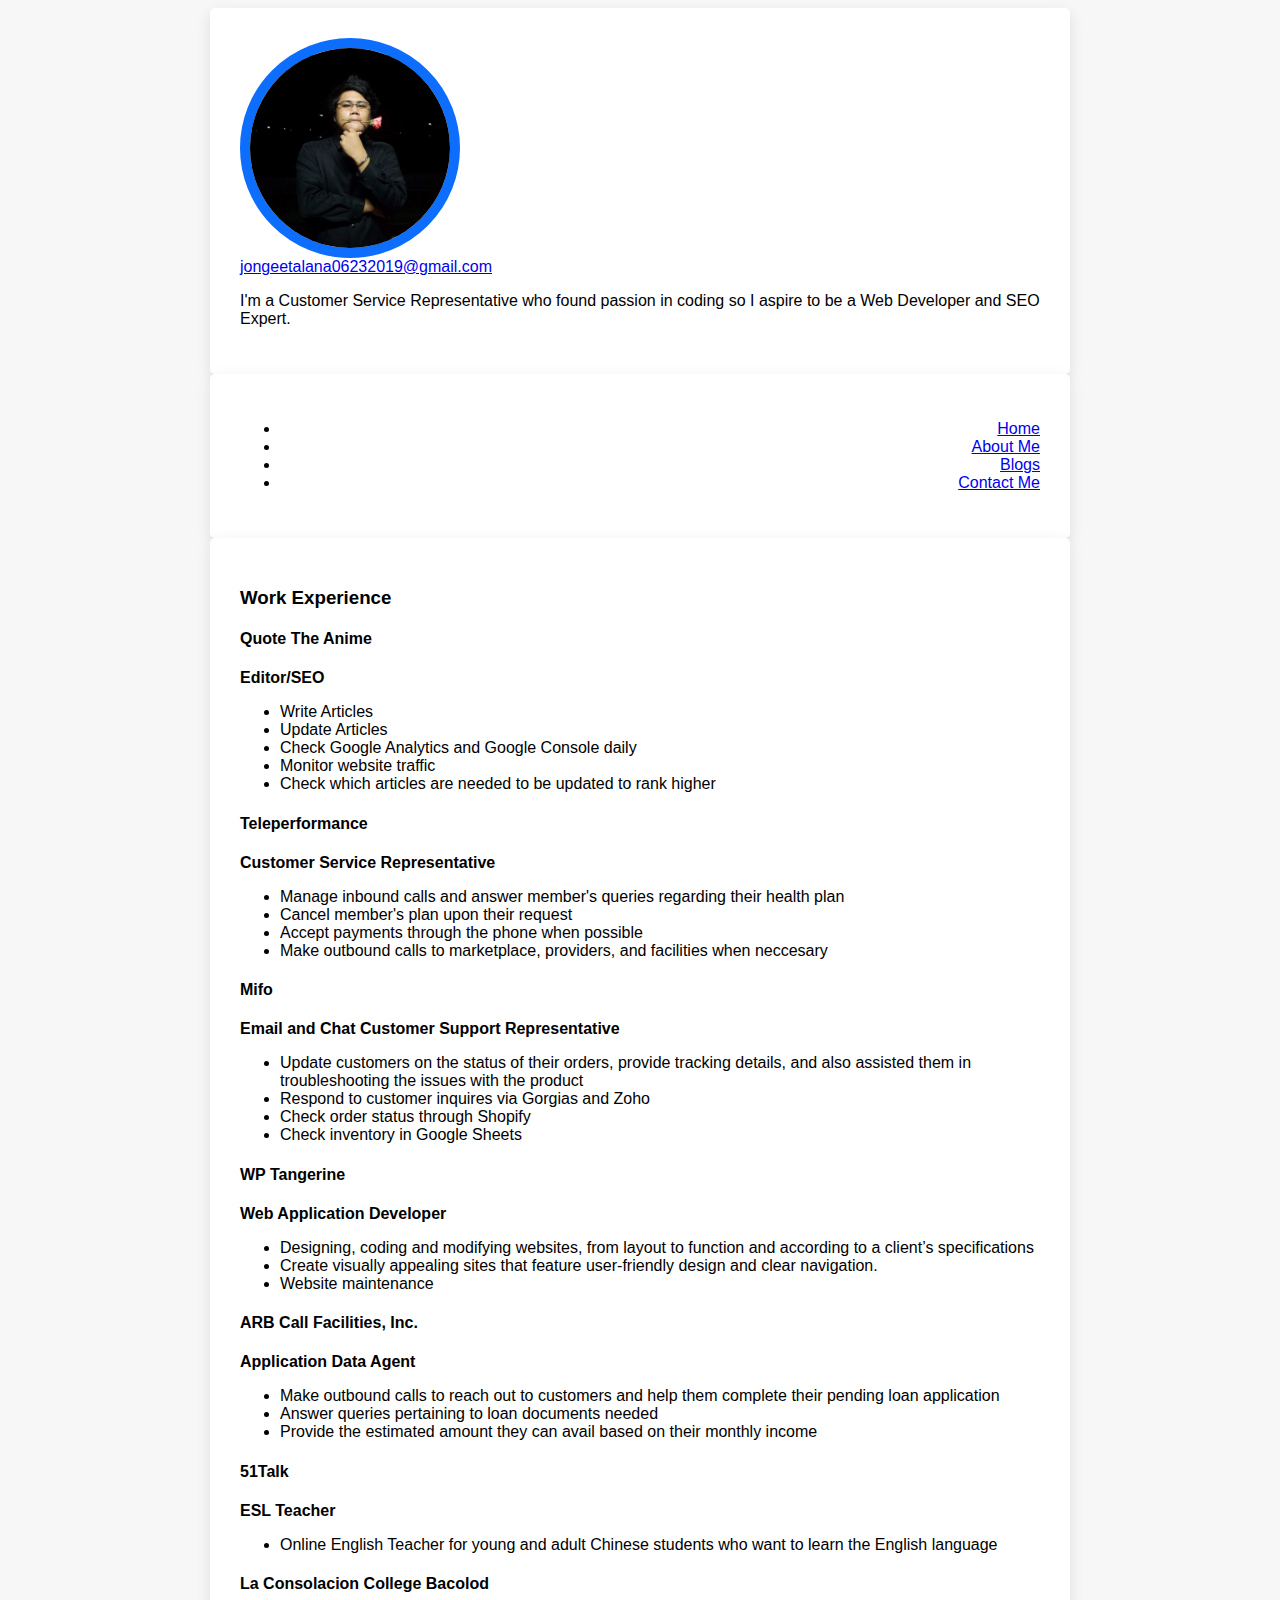
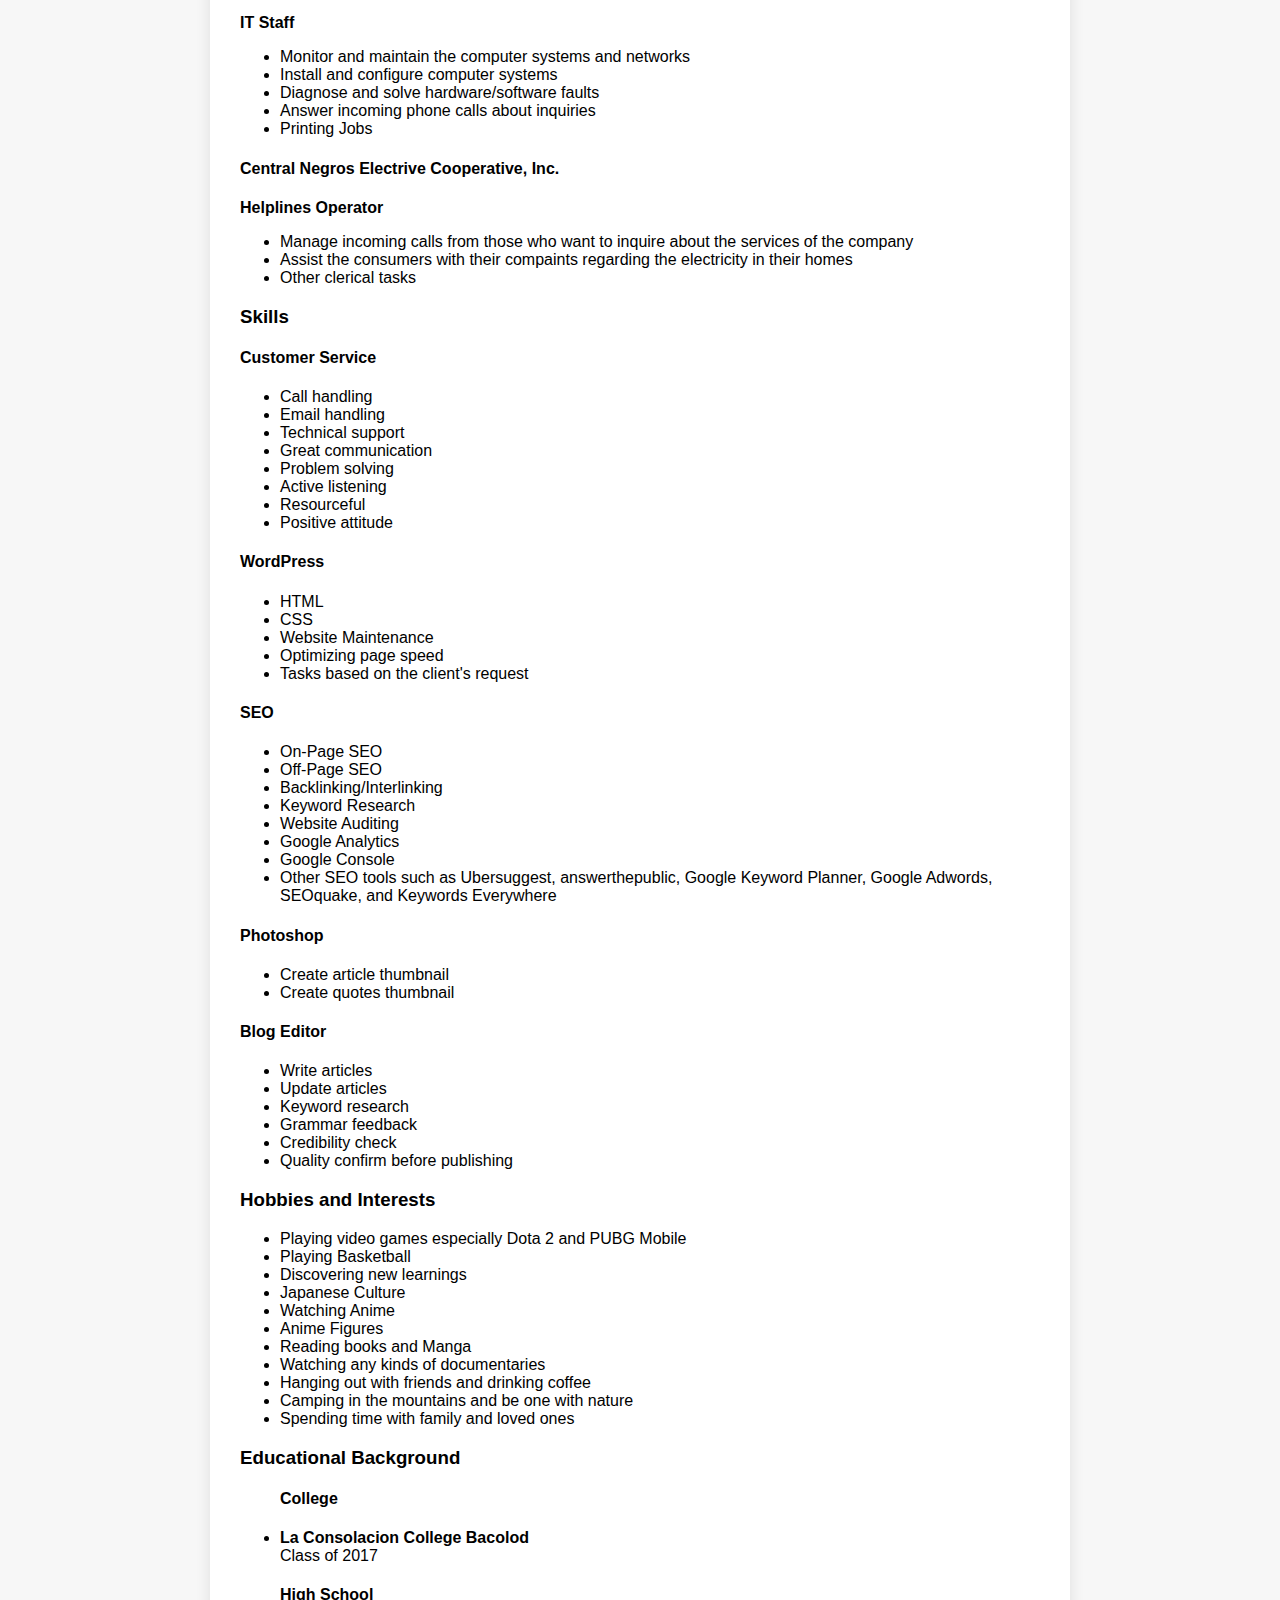
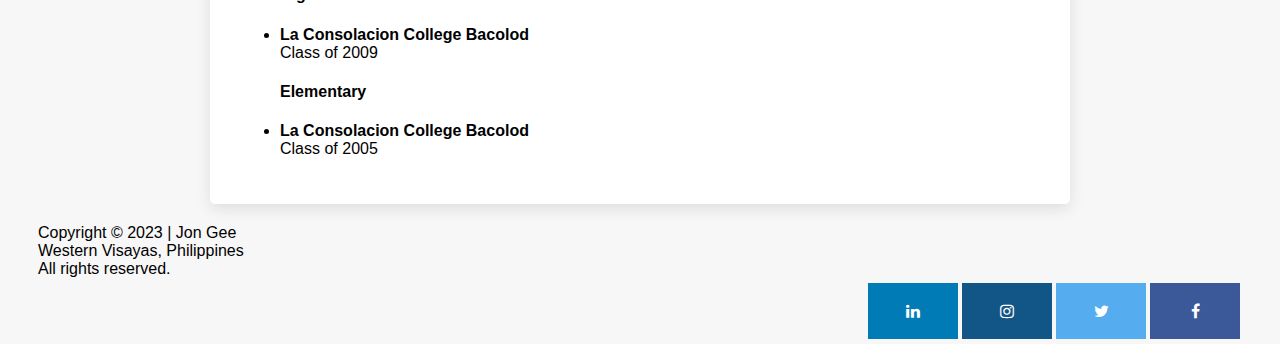
<file: index.html>
<!DOCTYPE html>
<html lang="en">
  <head>
    <!-- Required meta tags -->
    <meta charset="utf-8">
    <meta name="viewport" content="width=device-width, initial-scale=1">

    <!-- Custom CSS -->
    <link rel="stylesheet" href="style.css">

    <!-- Add icon library -->
    <link rel="stylesheet" href="https://cdnjs.cloudflare.com/ajax/libs/font-awesome/4.7.0/css/font-awesome.min.css">

    <!-- Bootstrap CSS -->
    <link href="https://cdn.jsdelivr.net/npm/bootstrap@5.0.2/dist/css/bootstrap.min.css" rel="stylesheet" 
    integrity="sha384-EVSTQN3/azprG1Anm3QDgpJLIm9Nao0Yz1ztcQTwFspd3yD65VohhpuuCOmLASjC" crossorigin="anonymous">

    <title>Home</title>
    <link rel="icon" type="image/x-icon" href="img/logo.png">
  </head>
  <body>
    <div class="container my-5  d-flex flex-column align-items-center position-relative overflow-hidden">
        <div class="position-absolute gif-container"></div>
        <div class="row-brand mx-3 my-3 z-idx-10">
            <div class="position-relative pp-container d-flex my-3">
                <img class="position-absolute" src="img/pp.jpg" alt="me" class="image">
            </div>
            <!-- <img src="img/logo.png" alt="logo"> -->
        </div>
       <a  href="mailto:jongeetalana06232019@gmail.com" type="button" class="btn btn-outline-primary mb-2 z-idx-10">
            jongeetalana06232019@gmail.com
          </button></a>
        <p class="lead txt-shadow z-idx-10">
            I'm a Customer Service Representative who found passion in coding so I aspire to be a Web Developer and SEO Expert.
        </p>
    </div>
    <div class="container">
        <nav>
            <ul class="nav nav-pills">
              <li class="nav-item">
                 <a href="index.html" class="nav-link active">Home</a>
             </li>
             <li class="nav-item">
                 <a href="about.html" class="nav-link">About Me</a>
             </li>
             <li class="nav-item">
                <a href="blog.html" class="nav-link">Blogs</a>
            </li>
             <li class="nav-item">
                    <a href="contact.html" class="nav-link">Contact Me</a>
                </li>
            </ul>
        </nav>
    </div>
    <div class="container mt-5 mb-5">
        <div class="row">
            <div class="col">
                <h3 class="mb-3">Work Experience</h3>
                <div class="card mb-3">
                    <div class="card-body">
                        <div class="mx-3"></div>
                     <h4>Quote The Anime</h4>
                     <div><strong>Editor/SEO</strong></div>
                        <ul class="list-group list-group-flush mt-2">
                        <li class="list-group-item">Write Articles</li>
                        <li class="list-group-item">Update Articles</li>
                        <li class="list-group-item">Check Google Analytics and Google Console daily</li>
                        <li class="list-group-item">Monitor website traffic</li>
                        <li class="list-group-item">Check which articles are needed to be updated to rank higher</li>
                     </ul>
                </div>
            </div>
                <div class="card mb-3">
                    <div class="card-body">
                        <div class="mx-3"></div>
                     <h4>Teleperformance</h4>
                     <div><strong>Customer Service Representative</strong></div>
                        <ul class="list-group list-group-flush mt-2">
                        <li class="list-group-item">Manage inbound calls and answer member's queries regarding their health plan</li>
                        <li class="list-group-item">Cancel member's plan upon their request</li>
                        <li class="list-group-item">Accept payments through the phone when possible</li>
                        <li class="list-group-item">Make outbound calls to marketplace, providers, and facilities when neccesary</li>
                     </ul>
                </div>
            </div>
                <div class="card mb-3">
                    <div class="card-body">
                        <div class="mx-3"></div>
                     <h4>Mifo</h4>
                     <div><strong>Email and Chat Customer Support Representative</strong></div>
                        <ul class="list-group list-group-flush mt-2">
                        <li class="list-group-item">Update customers on the status of their orders, provide tracking details, and also assisted them in troubleshooting the issues with the product</li>
                        <li class="list-group-item">Respond to customer inquires via Gorgias and Zoho</li>
                        <li class="list-group-item">Check order status through Shopify</li>
                        <li class="list-group-item">Check inventory in Google Sheets</li>
                     </ul>
                </div>
            </div>
            <div class="card mb-3">
                <div class="card-body">
                    <div class="mx-3"></div>
                 <h4>WP Tangerine</h4>
                 <div><strong>Web Application Developer</strong></div>
                    <ul class="list-group list-group-flush mt-2">
                    <li class="list-group-item">Designing, coding and modifying websites, from layout to function and according to a client’s specifications</li>
                    <li class="list-group-item">Create visually appealing sites that feature user-friendly design and clear navigation.</li>
                    <li class="list-group-item">Website maintenance</li>
                 </ul>
            </div>
        </div>
        <div class="card mb-3">
            <div class="card-body">
                <div class="mx-3"></div>
             <h4>ARB Call Facilities, Inc.</h4>
             <div><strong>Application Data Agent</strong></div>
                <ul class="list-group list-group-flush mt-2">
                <li class="list-group-item">Make outbound calls to reach out to customers and help them complete their pending loan application</li>
                <li class="list-group-item">Answer queries pertaining to loan documents needed</li>
                <li class="list-group-item">Provide the estimated amount they can avail based on their monthly income</li>
             </ul>
        </div>
    </div>
    <div class="card mb-3">
        <div class="card-body">
            <div class="mx-3"></div>
         <h4>51Talk</h4>
         <div><strong>ESL Teacher</strong></div>     
        <ul class="list-group list-group-flush mt-2">
        <li class="list-group-item">Online English Teacher for young and adult Chinese students who want to learn the English language</li>
     </ul>
    </div>
</div>
<div class="card mb-3">
    <div class="card-body">
        <div class="mx-3"></div>
     <h4>La Consolacion College Bacolod</h4>
     <div><strong>IT Staff</strong></div>
            <ul class="list-group list-group-flush mt-2">
            <li class="list-group-item">Monitor and maintain the computer systems and networks</li>
            <li class="list-group-item">Install and configure computer systems</li>
            <li class="list-group-item">Diagnose and solve hardware/software faults</li>
            <li class="list-group-item">Answer incoming phone calls about inquiries</li>
            <li class="list-group-item">Printing Jobs</li>
         </ul>
</div>
</div>
<div class="card mb-3">
    <div class="card-body">
        <div class="mx-3"></div>
     <h4>Central Negros Electrive Cooperative, Inc.</h4>
     <div><strong>Helplines Operator</strong></div>    
        <ul class="list-group list-group-flush mt-2">
        <li class="list-group-item">Manage incoming calls from those who want to inquire about the services of the company</li>
        <li class="list-group-item">Assist the consumers with their compaints regarding the electricity in their homes</li>
        <li class="list-group-item">Other clerical tasks</li>
</div>
</div>
            </div>
            <div class="col">
                <h3 class="mb-3">Skills</h3>
                <div class="card mb-3">
                    <div class="card-body">
                        <div class="mx-3"></div>
                     <h4>Customer Service</h4>
                     <ul>
                        <li>Call handling</li>
                        <li>Email handling</li>
                        <li>Technical support</li>
                        <li>Great communication</li>
                        <li>Problem solving</li>
                        <li>Active listening</li>
                        <li>Resourceful</li>
                        <li>Positive attitude</li>
                     </ul>
                     </div>
                </div>
                <div class="card mb-3">
                    <div class="card-body">
                        <div class="mx-3"></div>
                     <h4>WordPress</h4>
                     <ul>
                        <li>HTML</li>
                        <li>CSS</li>
                        <li>Website Maintenance</li>
                        <li>Optimizing page speed</li>
                        <li>Tasks based on the client's request</li>
                     </ul>
                     </div>
                </div>
                <div class="card mb-3">
                    <div class="card-body">
                        <div class="mx-3"></div>
                     <h4>SEO</h4>
                     <ul>
                        <li>On-Page SEO</li>
                        <li>Off-Page SEO</li>
                        <li>Backlinking/Interlinking</li>
                        <li>Keyword Research</li>
                        <li>Website Auditing</li>
                        <li>Google Analytics</li>
                        <li>Google Console</li>
                        <li>Other SEO tools such as Ubersuggest, answerthepublic, Google Keyword Planner, Google Adwords, SEOquake, and Keywords Everywhere</li>
                     </ul>
                     </div>
                </div>
                <div class="card mb-3">
                    <div class="card-body">
                        <div class="mx-3"></div>
                     <h4>Photoshop</h4>
                     <ul>
                        <li>Create article thumbnail</li>
                        <li>Create quotes thumbnail</li>
                     </ul>
                     </div>
                </div>
                <div class="card mb-3">
                    <div class="card-body">
                        <div class="mx-3"></div>
                     <h4>Blog Editor</h4>
                     <ul>
                        <li>Write articles</li>
                        <li>Update articles</li>
                        <li>Keyword research</li>
                        <li>Grammar feedback</li>
                        <li>Credibility check</li>
                        <li>Quality confirm before publishing</li>
                     </ul>
                     </div>
                </div>
                <div class="col">
                    <h3 class="mb-3">Hobbies and Interests</h3>
                    <div class="card mb-3">
                        <div class="card-body">
                            <ul class="list-group list-group-flush mt-2">
                                <li class="list-group-item">Playing video games especially Dota 2 and PUBG Mobile</li>
                                <li class="list-group-item">Playing Basketball</li>
                                <li class="list-group-item">Discovering new learnings</li>
                                <li class="list-group-item">Japanese Culture</li>
                                <li class="list-group-item">Watching Anime</li>
                                <li class="list-group-item">Anime Figures</li>
                                <li class="list-group-item">Reading books and Manga</li>
                                <li class="list-group-item">Watching any kinds of documentaries</li>
                                <li class="list-group-item">Hanging out with friends and drinking coffee</li>
                                <li class="list-group-item">Camping in the mountains and be one with nature</li>
                                <li class="list-group-item">Spending time with family and loved ones</li>
            </div>
        </div>
     </div>
     <div class="col">
        <h3 class="mb-3">Educational Background</h3>
        <div class="card mb-3">
            <div class="card-body">
                <ul class="list-group list-group-flush">
                    <h4>College</h4>
                    <li class="list-group-item"><strong>La Consolacion College Bacolod</strong><br>Class of 2017</br></li>
                    <!--<li class="list-group-item"><strong>University of St. La Salle Bacolod</strong><br>2009 to 2011</br></li>-->
                    <h4 class="mt-3">High School</h4>
                    <li class="list-group-item"><strong>La Consolacion College Bacolod</strong><br>Class of 2009</br></li>
                    <!--<li class="list-group-item"><strong>St. Joseph School - La Salle</strong><br>2005 to 2008</br></li>-->
                    <h4 class="mt-3">Elementary</h4>
                    <li class="list-group-item"><strong>La Consolacion College Bacolod</strong><br>Class of 2005</br></li>
            </div>
        </div>
    </div>
</div>
</div>
</div>
 <!--   <footer class="bg-dark text-light py-3">
    <div>
        <p class="mx-5">&copy; 2023 My Portfolio
            <a href="#" class="fa fa-facebook mx-3"></a>
            <a href="#" class="fa fa-twitter mx-3"></a>
            <a href="#" class="fa fa-instagram mx-3"></a>
            <a href="#" class="fa fa-linkedin mx-3"></a>
        </p>
    </div>
-->
<footer>
    <div class="row bg-dark text-light footer-container">
        <div class="col-6 align-self-center">
            <div class="row">Copyright &copy; 2023 | Jon Gee</div>
            <div class="row">Western Visayas, Philippines</div>
            <div class="row">All rights reserved.</div>
        </div>
        <div class="col-6">
            <div class="row footer-right-column mt-2">
                <a href="https://www.facebook.com/godliketopzex" class="fa fa-facebook footer-icon"></a>
                <a href="https://twitter.com/godliketopzex" class="fa fa-twitter footer-icon"></a>
                <a href="https://www.instagram.com/godliketopzex/" class="fa fa-instagram footer-icon"></a>
                <a href="https://www.linkedin.com/in/jon-gee-talana-19aa831b1/" class="fa fa-linkedin footer-icon"></a>                                             
            </div>
        </div>
    </div>
</footer>
    <!-- Optional JavaScript; choose one of the two! -->
    <!-- test -->
    <!-- Option 1: Bootstrap Bundle with Popper -->
    <script src="https://cdn.jsdelivr.net/npm/bootstrap@5.0.2/dist/js/bootstrap.bundle.min.js" integrity="sha384-MrcW6ZMFYlzcLA8Nl+NtUVF0sA7MsXsP1UyJoMp4YLEuNSfAP+JcXn/tWtIaxVXM" crossorigin="anonymous"></script>

    <!-- Option 2: Separate Popper and Bootstrap JS -->
    <!--
    <script src="https://cdn.jsdelivr.net/npm/@popperjs/core@2.9.2/dist/umd/popper.min.js" integrity="sha384-IQsoLXl5PILFhosVNubq5LC7Qb9DXgDA9i+tQ8Zj3iwWAwPtgFTxbJ8NT4GN1R8p" crossorigin="anonymous"></script>
    <script src="https://cdn.jsdelivr.net/npm/bootstrap@5.0.2/dist/js/bootstrap.min.js" integrity="sha384-cVKIPhGWiC2Al4u+LWgxfKTRIcfu0JTxR+EQDz/bgldoEyl4H0zUF0QKbrJ0EcQF" crossorigin="anonymous"></script>
    -->
  </body>
</html>
</file>
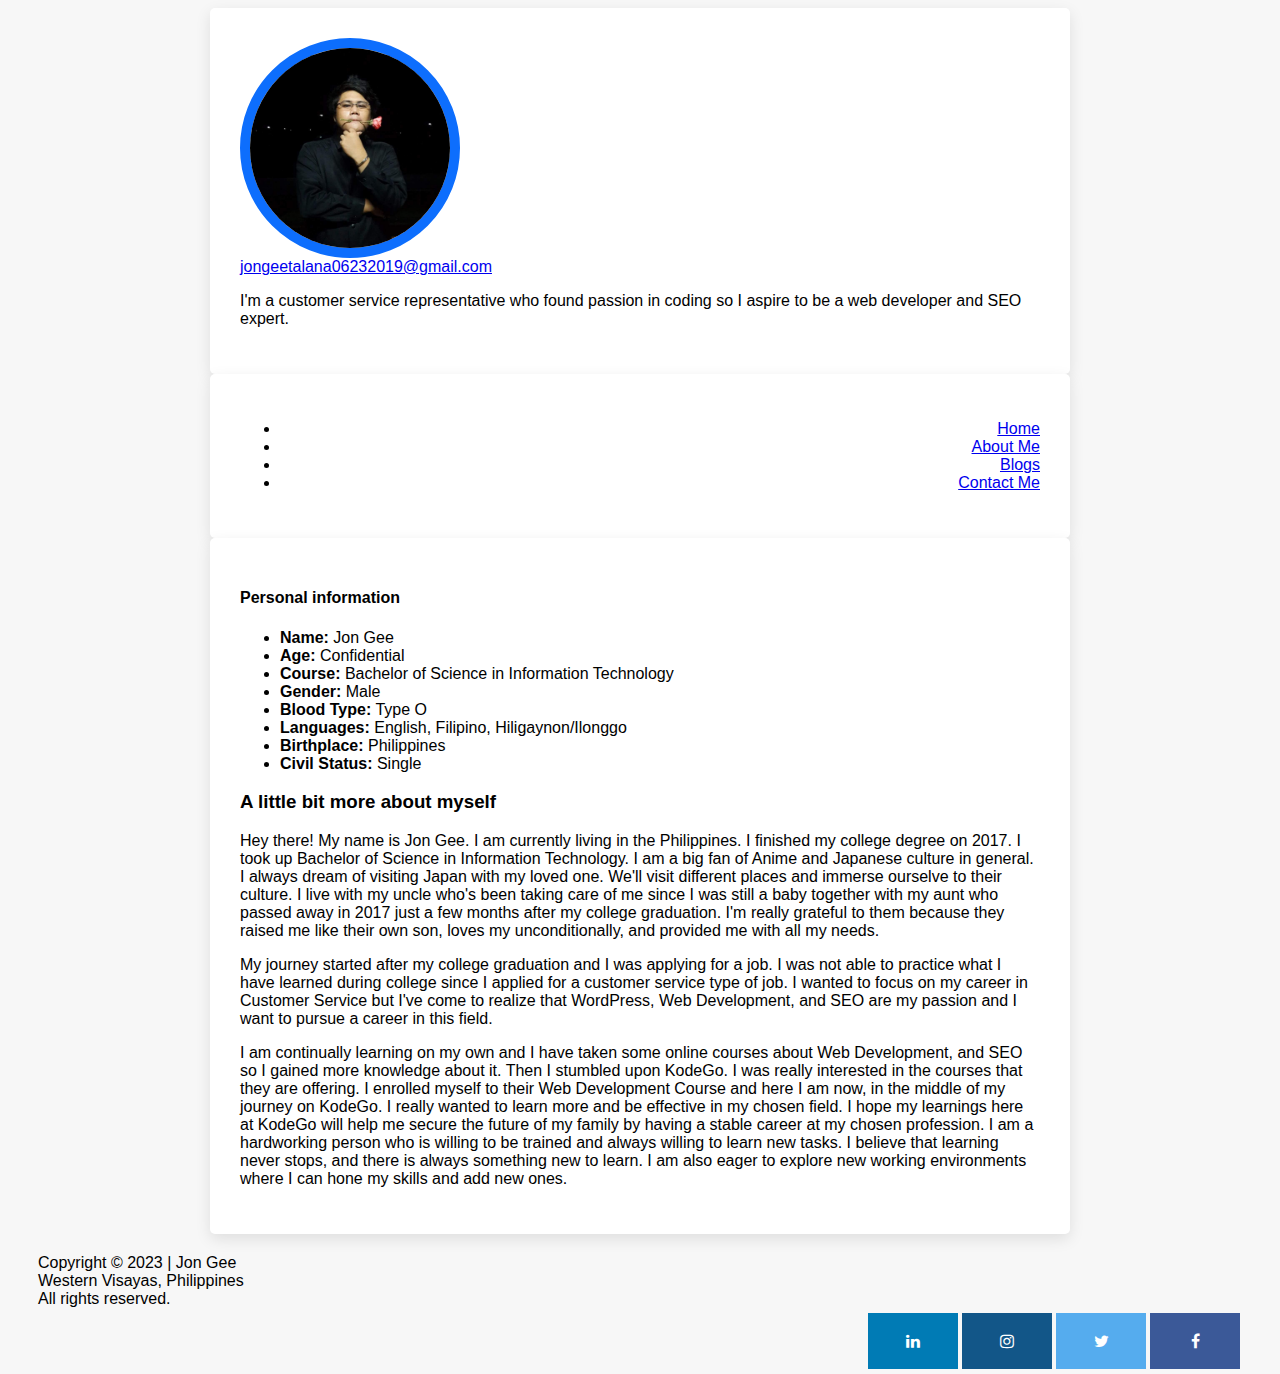
<file: about.html>
<!DOCTYPE html>
<html lang="en">
  <head>
    <!-- Required meta tags -->
    <meta charset="utf-8">
    <meta name="viewport" content="width=device-width, initial-scale=1">

    <!-- Custom CSS -->
    <link rel="stylesheet" href="style.css">

    <!-- Add icon library -->
    <link rel="stylesheet" href="https://cdnjs.cloudflare.com/ajax/libs/font-awesome/4.7.0/css/font-awesome.min.css">

    <!-- Bootstrap CSS -->
    <link href="https://cdn.jsdelivr.net/npm/bootstrap@5.0.2/dist/css/bootstrap.min.css" rel="stylesheet" 
    integrity="sha384-EVSTQN3/azprG1Anm3QDgpJLIm9Nao0Yz1ztcQTwFspd3yD65VohhpuuCOmLASjC" crossorigin="anonymous">

    <title>About Me</title>
    <link rel="icon" type="image/x-icon" href="img/logo.png">
  </head>
  <body>
    <div class="container my-5  d-flex flex-column align-items-center position-relative overflow-hidden">
        <div class="position-absolute gif-container"></div>
        <div class="row-brand mx-3 my-3 z-idx-10">
            <div class="position-relative pp-container d-flex my-3">
                <img class="position-absolute" src="img/pp.jpg" alt="me" class="image">
            </div>
            <!-- <img src="img/logo.png" alt="logo"> -->
        </div>
       <a  href="mailto:jongeetalana06232019@gmail.com" type="button" class="btn btn-outline-primary mb-2 z-idx-10">
            jongeetalana06232019@gmail.com
          </button></a>
        <p class="lead txt-shadow z-idx-10">
            I'm a customer service representative who found passion in coding so I aspire to be a web developer and SEO expert.
        </p>
    </div>
    <div class="container">
        <nav>
            <ul class="nav nav-pills">
              <li class="nav-item">
                 <a href="index.html" class="nav-link">Home</a>
             </li>
             <li class="nav-item">
                 <a href="about.html" class="nav-link active">About Me</a>
             </li>
             <li class="nav-item">
                <a href="blog.html" class="nav-link">Blogs</a>
            </li>
             <li class="nav-item">
                    <a href="contact.html" class="nav-link">Contact Me</a>
                </li>
            </ul>
        </nav>
    </div>

    <div class="container my-5">
        <!-- <h3 class="mt-5 mb-3">About Jon</h3> -->
        <div class="row">
            <div class="col-3">
                <div class="d-flex flex-column align-items-center">
                    <!-- <div class="position-relative pp-container d-flex my-3">
                        <img class="position-absolute" src="img/pp.jpg" alt="me" class="image">
                    </div> -->
                    <div class="card mb-3">
                        <div class="card-body">
                            <h4>Personal information</h4>
                            <ul class="list-group list-group-flush mt-1">
                                <li class="list-group-item"><strong>Name:</strong> Jon Gee</li>
                                <li class="list-group-item"><strong>Age:</strong> Confidential</li>
                                <li class="list-group-item"><strong>Course:</strong> Bachelor of Science in Information Technology</li>
                                <li class="list-group-item"><strong>Gender:</strong> Male</li>
                                <li class="list-group-item"><strong>Blood Type:</strong> Type O</li>
                                <li class="list-group-item"><strong>Languages:</strong> English, Filipino, Hiligaynon/Ilonggo</li>
                                <li class="list-group-item"><strong>Birthplace:</strong> Philippines</li>
                                <li class="list-group-item"><strong>Civil Status:</strong> Single</li>
                            </ul>
                         </div>
                    </div>
                </div>
            </div>
            <div class="col-9">
                <div class="overlay">
                    <h3>A little bit more about myself</h3>
                    <p class="text">
                        Hey there! My name is Jon Gee. I am currently living in the Philippines. I finished my college degree on 2017. I took up Bachelor of Science in Information Technology. I am a big fan of Anime and Japanese culture in general. I always dream of visiting Japan with my loved one. We'll visit different places and immerse ourselve to their culture. I live with my uncle who's been taking care of me since I was still a baby together with my aunt who passed away in 2017 just a few months after my college graduation. I'm really grateful to them because they raised me like their own son, loves my unconditionally, and provided me with all my needs.
                    </p>
                    <p class="text">
                        My journey started after my college graduation and I was applying for a job. I was not able to practice what I have learned during college since I applied for a customer service type of job. I wanted to focus on my career in Customer Service but I've come to realize that WordPress, Web Development, and SEO are my passion and I want to pursue a career in this field.
                    </p>
                    <p class="text">
                        I am continually learning on my own and I have taken some online courses about Web Development, and SEO so I gained more knowledge about it. Then I stumbled upon KodeGo. I was really interested in the courses that they are offering. I enrolled myself to their Web Development Course and here I am now, in the middle of my journey on KodeGo. I really wanted to learn more and be effective in my chosen field. I hope my learnings here at KodeGo will help me secure the future of my family by having a stable career at my chosen profession. I am a hardworking person who is willing to be trained and always willing to learn new tasks. I believe that learning never stops, and there is always something new to learn. I am also eager to explore new working environments where I can hone my skills and add new ones.
                    </p>
                </div>
            </div>
        </div>
    </div>
    <footer>
        <div class="row bg-dark text-light footer-container">
            <div class="col-6 align-self-center">
                <div class="row">Copyright &copy; 2023 | Jon Gee</div>
                <div class="row">Western Visayas, Philippines</div>
                <div class="row">All rights reserved.</div>
            </div>
            <div class="col-6">
                <div class="row footer-right-column mt-2">
                    <a href="https://www.facebook.com/godliketopzex" class="fa fa-facebook footer-icon"></a>
                    <a href="https://twitter.com/godliketopzex" class="fa fa-twitter footer-icon"></a>
                    <a href="https://www.instagram.com/godliketopzex/" class="fa fa-instagram footer-icon"></a>
                    <a href="https://www.linkedin.com/in/jon-gee-talana-19aa831b1/" class="fa fa-linkedin footer-icon"></a>                                             
                </div>
            </div>
        </div>
    </footer>
    <!-- Optional JavaScript; choose one of the two! -->

    <!-- Option 1: Bootstrap Bundle with Popper -->
    <script src="https://cdn.jsdelivr.net/npm/bootstrap@5.0.2/dist/js/bootstrap.bundle.min.js" integrity="sha384-MrcW6ZMFYlzcLA8Nl+NtUVF0sA7MsXsP1UyJoMp4YLEuNSfAP+JcXn/tWtIaxVXM" crossorigin="anonymous"></script>

    <!-- Option 2: Separate Popper and Bootstrap JS -->
    <!--
    <script src="https://cdn.jsdelivr.net/npm/@popperjs/core@2.9.2/dist/umd/popper.min.js" integrity="sha384-IQsoLXl5PILFhosVNubq5LC7Qb9DXgDA9i+tQ8Zj3iwWAwPtgFTxbJ8NT4GN1R8p" crossorigin="anonymous"></script>
    <script src="https://cdn.jsdelivr.net/npm/bootstrap@5.0.2/dist/js/bootstrap.min.js" integrity="sha384-cVKIPhGWiC2Al4u+LWgxfKTRIcfu0JTxR+EQDz/bgldoEyl4H0zUF0QKbrJ0EcQF" crossorigin="anonymous"></script>
    -->
  </body>
</html>
</file>
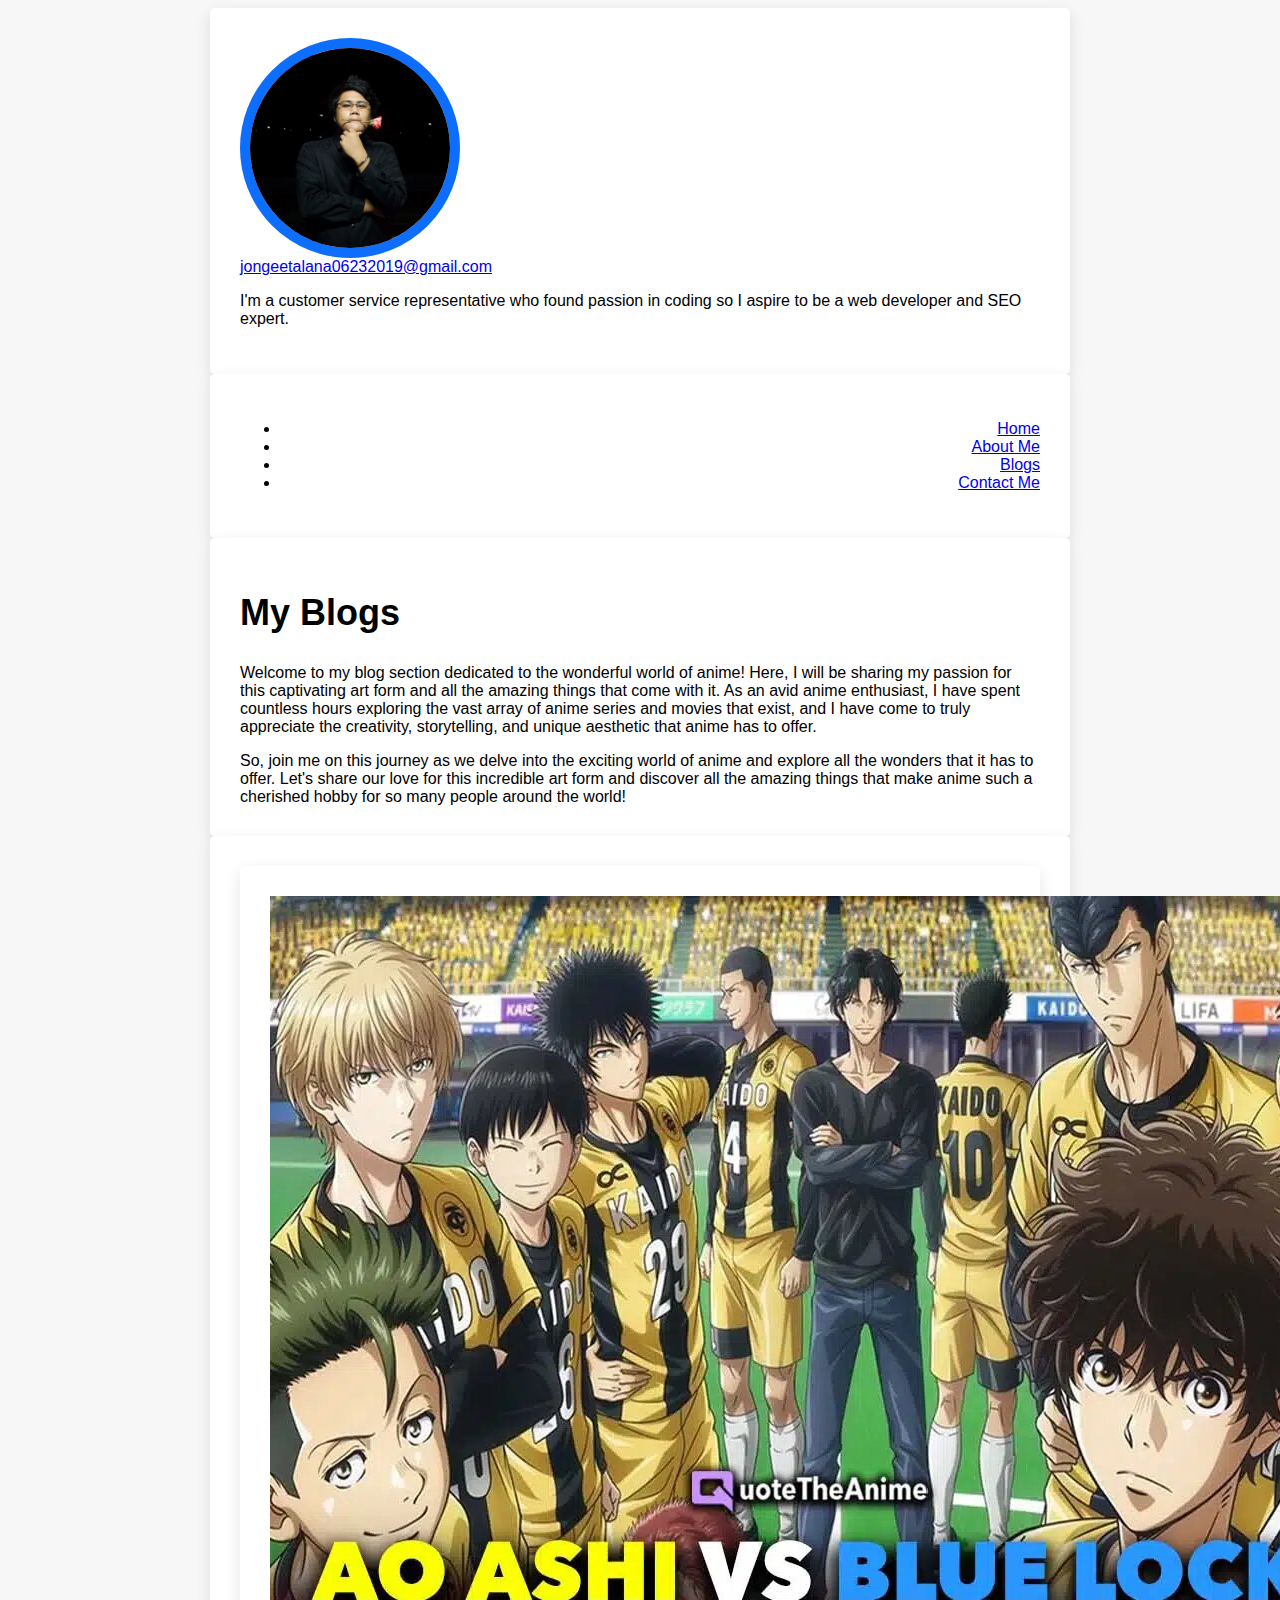
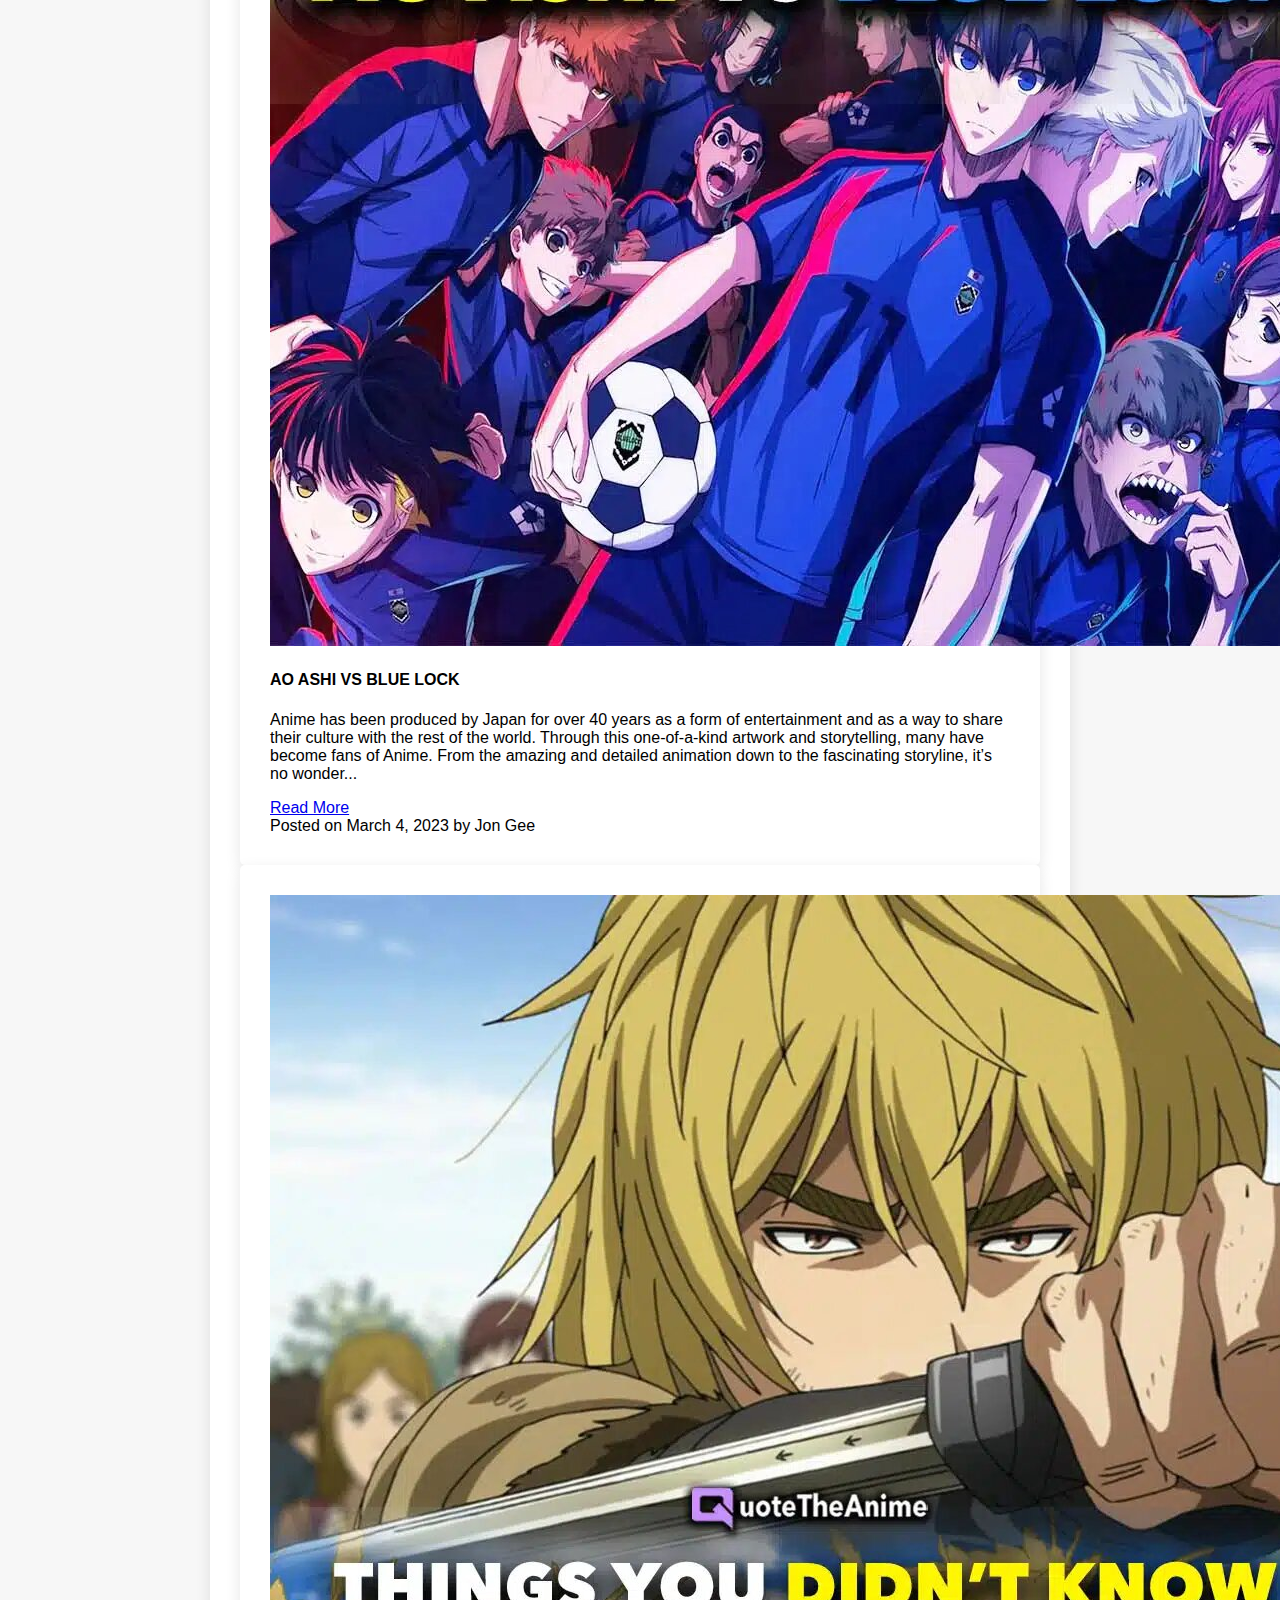
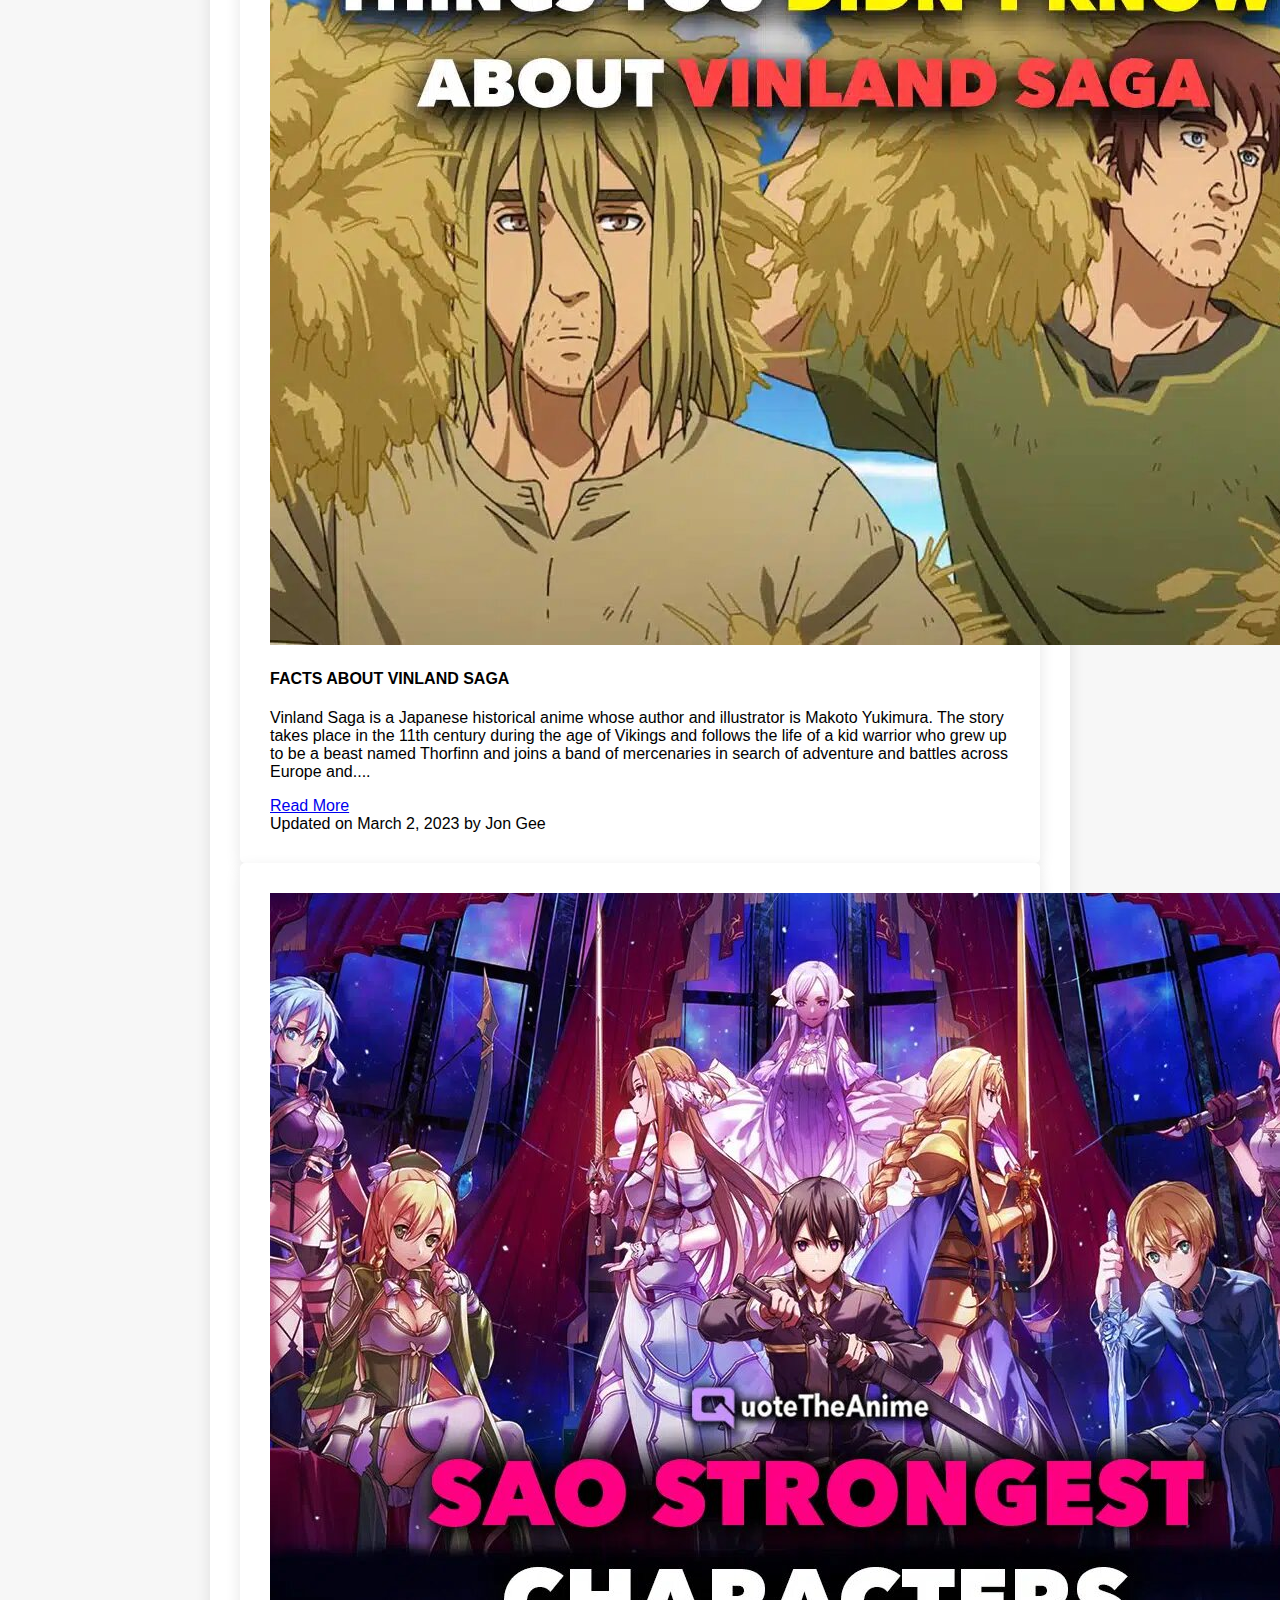
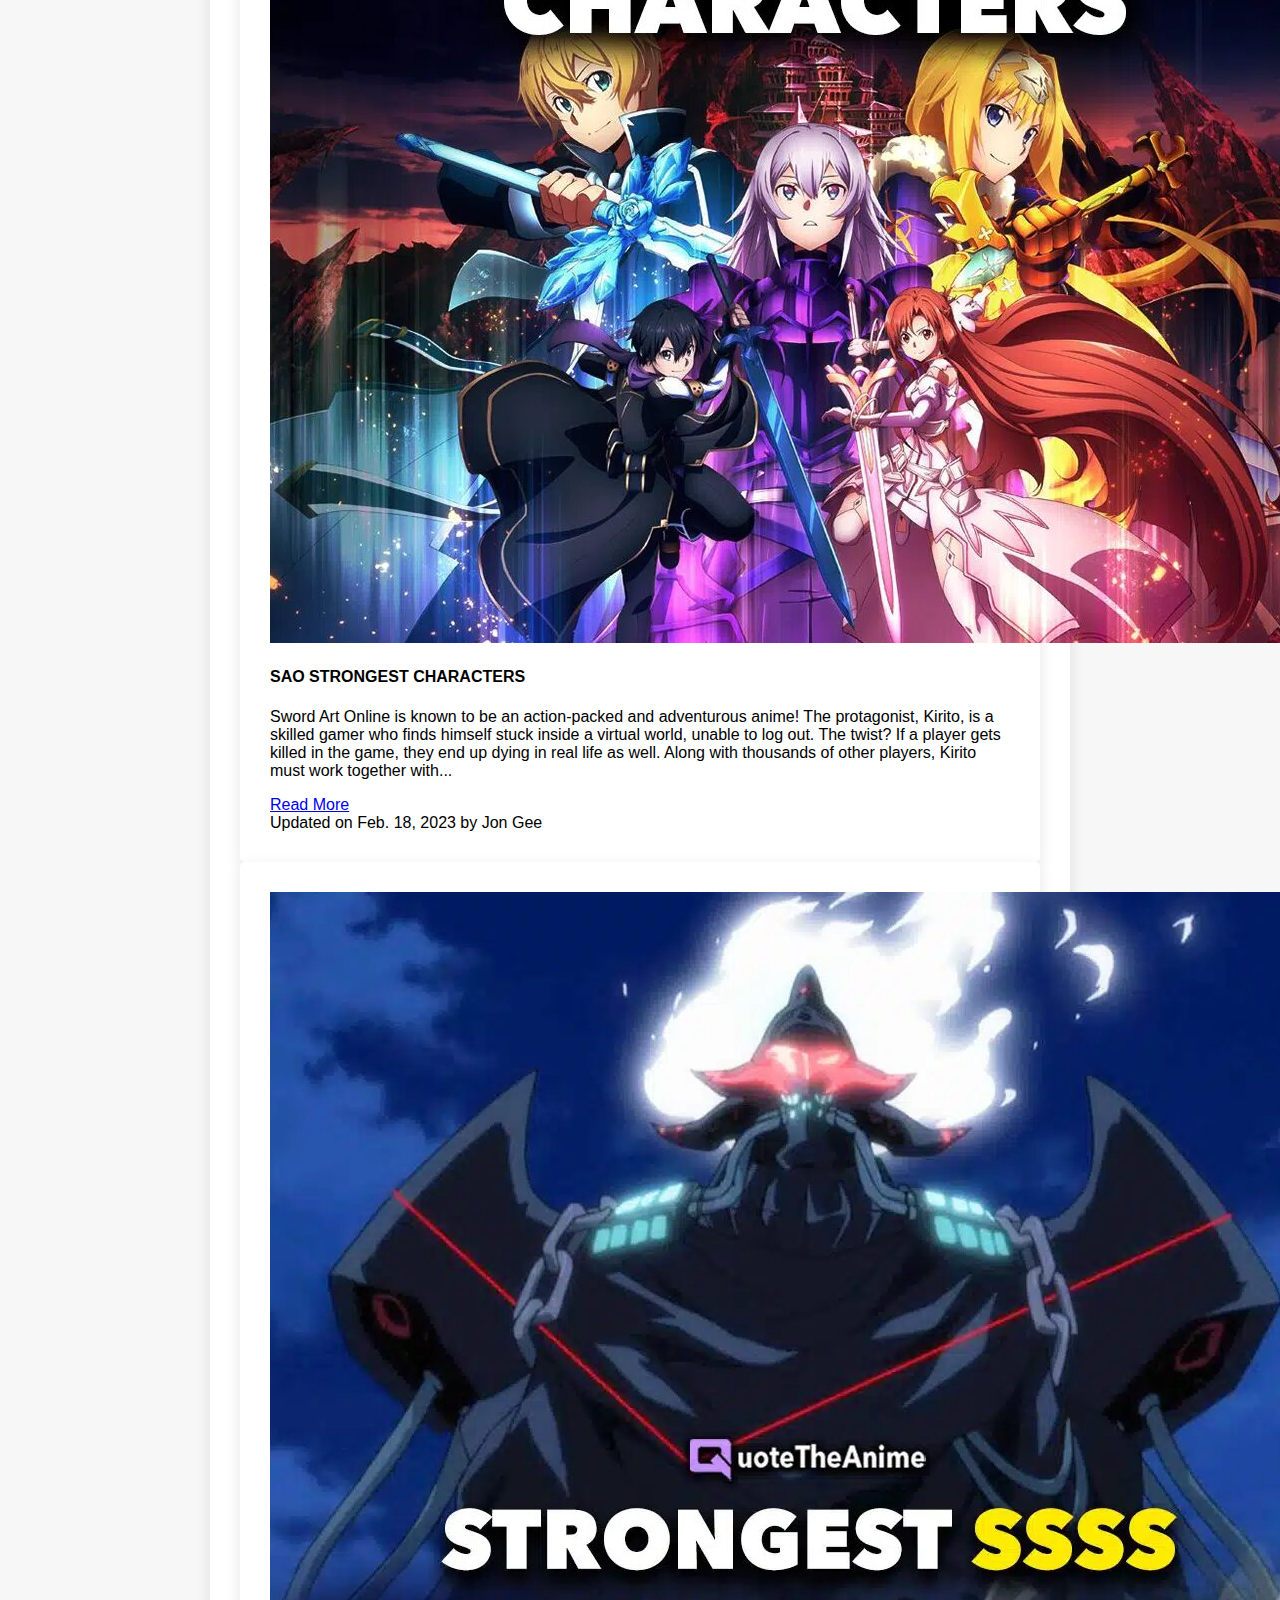
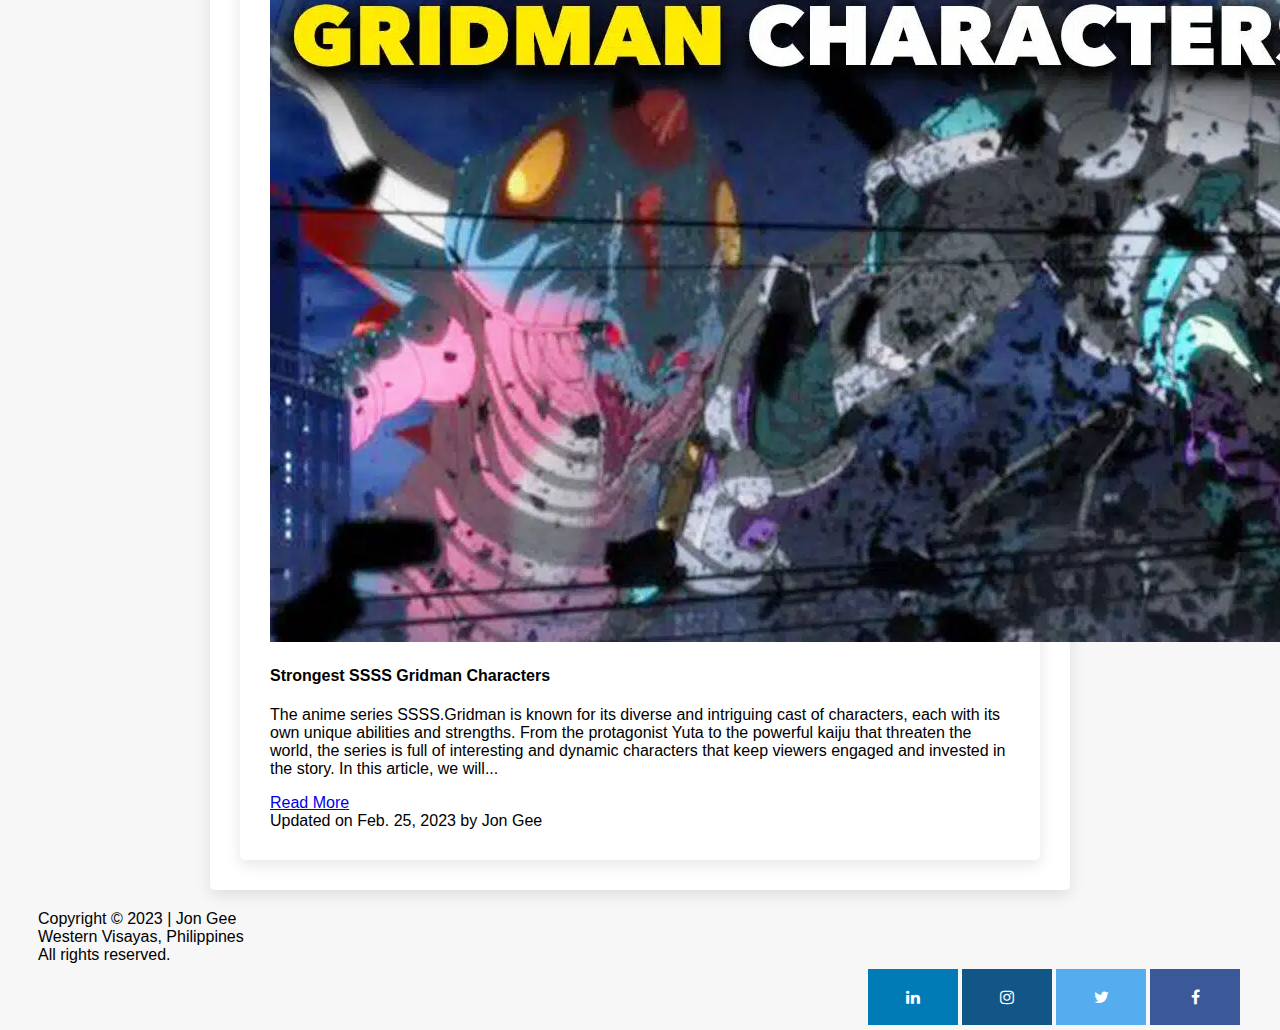
<file: blog.html>
<!DOCTYPE html>
<html lang="en">
<head>
  <meta charset="UTF-8">
  <meta name="viewport" content="width=device-width, initial-scale=1.0">
  <title>Blogs</title>
  <link rel="icon" type="image/x-icon" href="img/logo.png">

  <!-- Custom CSS -->
  <link rel="stylesheet" href="style.css">

  <!-- Add icon library -->
  <link rel="stylesheet" href="https://cdnjs.cloudflare.com/ajax/libs/font-awesome/4.7.0/css/font-awesome.min.css">

  <!-- Bootstrap CSS -->
  <link href="https://cdn.jsdelivr.net/npm/bootstrap@5.0.2/dist/css/bootstrap.min.css" rel="stylesheet" 
  integrity="sha384-EVSTQN3/azprG1Anm3QDgpJLIm9Nao0Yz1ztcQTwFspd3yD65VohhpuuCOmLASjC" crossorigin="anonymous">
</head>
<body>
  <!-- Navbar -->
  <div class="container my-5  d-flex flex-column align-items-center position-relative overflow-hidden">
    <div class="position-absolute gif-container"></div>
    <div class="row-brand mx-3 my-3 z-idx-10">
        <div class="position-relative pp-container d-flex my-3">
            <img class="position-absolute" src="img/pp.jpg" alt="me" class="image">
        </div>
        <!-- <img src="img/logo.png" alt="logo"> -->
    </div>
   <a  href="mailto:jongeetalana06232019@gmail.com" type="button" class="btn btn-outline-primary mb-2 z-idx-10">
        jongeetalana06232019@gmail.com
      </button></a>
    <p class="lead txt-shadow z-idx-10">
        I'm a customer service representative who found passion in coding so I aspire to be a web developer and SEO expert.
    </p>
</div>
<div class="container">
    <nav>
        <ul class="nav nav-pills">
          <li class="nav-item">
             <a href="index.html" class="nav-link">Home</a>
         </li>
         <li class="nav-item">
             <a href="about.html" class="nav-link">About Me</a>
         </li>
         <li class="nav-item">
            <a href="blog.html" class="nav-link active">Blogs</a>
        </li>
         <li class="nav-item">
                <a href="contact.html" class="nav-link">Contact Me</a>
            </li>
        </ul>
    </nav>
</div>

  <!-- Page Header -->
  <header class="masthead">
    <div class="overlay"></div>
    <div class="container my-5">
      <div class="row">
        <div>
          <div class="site-heading">
            <h1>My Blogs</h1>
            <span class="subheading"><p>Welcome to my blog section dedicated to the wonderful world of anime! Here, I will be sharing my passion for this captivating art form and all the amazing things that come with it. As an avid anime enthusiast, I have spent countless hours exploring the vast array of anime series and movies that exist, and I have come to truly appreciate the creativity, storytelling, and unique aesthetic that anime has to offer.</p>So, join me on this journey as we delve into the exciting world of anime and explore all the wonders that it has to offer. Let's share our love for this incredible art form and discover all the amazing things that make anime such a cherished hobby for so many people around the world!</span>
          </div>
        </div>
      </div>
    </div>
  </header>
  <section class="container mb-5">
    <div class="row blog-list">
      <div class="col-3">
        <div class="container py-5">
          <div class="card mb-3">
            <img src="img/ao ashi vs blue lock.jpg" class="card-img-top" alt="Blog Post 1">
            <div class="card-body">
              <h4 class="card-title">AO ASHI VS BLUE LOCK</h4>
              <p class="card-text">Anime has been produced by Japan for over 40 years as a form of entertainment and as a way to share their culture with the rest of the world. Through this one-of-a-kind artwork and storytelling, many have become fans of Anime. From the amazing and detailed animation down to the fascinating storyline, it’s no wonder...</p>
              <a href="https://quotetheanime.com/comparison/ao-ashi-versus-blue-lock/" class="btn btn-primary">Read More</a>
            </div>
            <div class="card-footer text-muted d-flex flex-column">
              Posted on March 4, 2023 by Jon Gee
            </div>
          </div>
        </div>
      </div>
      <div class="col-3">
        <div class="container py-5">
          <div class="card mb-3">
            <img src="img/vinland saga.jpg" class="card-img-top" alt="Blog Post 2">
            <div class="card-body">
              <h4 class="card-title">FACTS ABOUT VINLAND SAGA</h4>
              <p class="card-text">Vinland Saga is a Japanese historical anime whose author and illustrator is  Makoto Yukimura. The story takes place in the 11th century during the age of Vikings and follows the life of a kid warrior who grew up to be a beast named Thorfinn and joins a band of mercenaries in search of adventure and battles across Europe and....</p>
              <a href="https://quotetheanime.com/vinland-saga/facts/" class="btn btn-primary">Read More</a>
            </div>
            <div class="card-footer text-muted">
              Updated on March 2, 2023 by Jon Gee<a href="#"></a>
      </div>
      </div>
      </div>
      </div>
        <div class="col-3">
          <div class="container py-5">
            <div class="card mb-3">
              <img src="img/sao.jpg" class="card-img-top" alt="Blog Post 3">
              <div class="card-body">
                <h4 class="card-title">SAO STRONGEST CHARACTERS</h4>
                <p class="card-text">Sword Art Online is known to be an action-packed and adventurous anime! The protagonist, Kirito, is a skilled gamer who finds himself stuck inside a virtual world, unable to log out. The twist? If a player gets killed in the game, they end up dying in real life as well. Along with thousands of other players, Kirito must work together with...</p>
                <a href="https://quotetheanime.com/strongest/sword-art-online-characters/" class="btn btn-primary">Read More</a>
              </div>
              <div class="card-footer text-muted">
                Updated on Feb. 18, 2023 by Jon Gee
        </div>
      </div>
      </div>
      </div>    
        <div class="col-3">
          <div class="container py-5">
            <div class="card mb-3">
              <img src="img/ssss gridman.jpg" class="card-img-top" alt="Blog Post 4">
              <div class="card-body">
                <h4 class="card-title">Strongest SSSS Gridman Characters</h4>
                <p class="card-text">The anime series SSSS.Gridman is known for its diverse and intriguing cast of characters, each with its own unique abilities and strengths. From the protagonist Yuta to the powerful kaiju that threaten the world, the series is full of interesting and dynamic characters that keep viewers engaged and invested  in the story. In this article, we will...</p>
                <a href="https://quotetheanime.com/ssss-gridman/strongest-characters/" class="btn btn-primary">Read More</a>
              </div>
              <div class="card-footer text-muted">
                Updated on Feb. 25, 2023 by Jon Gee
              </div>
            </div>
          </div>
        </div>  
    </div>
  </section>

  <!-- Blog Section 
  <section class="bg-light" id="blog">
    <div class="container">
      <div class="row">
        <div>
          <div class="post-preview">
            <a href="#">
              <h2 class="post-title">AO ASHI VS BLUE LOCK</h2>
              <h3 class="post-subtitle">Ao Ashi versus Blue Lock: Which Soccer Anime is Better?</h3>
            </a>
            <p class="post-meta">Posted by <a href="https://quotetheanime.com/comparison/ao-ashi-versus-blue-lock/">Jon Gee Talana</a> on March 4, 2023</p>
          </div>
          <hr>
          <div class="post-preview">
            <a href="#">
              <h2 class="post-title">THINGS YOU DIDN'T KNOW ABOUT VINLAND SAGA</h2>
              <h3 class="post-subtitle">11+ Vinland Saga Facts You Didn’t Know!</h3>
            </a>
            <p class="post-meta">Posted by <a href="https://quotetheanime.com/vinland-saga/facts/">Jon Gee Talana</a> on March 2, 2023</p>
          </div>
          <hr>
          <div class="post-preview">
            <a href="#">
              <h2 class="post-title">SAO STRONGEST CHARACTERS</h2>
              <h3 class="post-subtitle">15+ STRONGEST Sword Art Online Characters!</h3>
            </a>
            <p class="post-meta">Posted by <a href="https://quotetheanime.com/strongest/sword-art-online-characters/">Jon Gee Talana</a> on February 18, 2023</p>
          </div>
          <hr>
        </div>
      </div>
    </div>
  </section>  -->
<section>
  
</section>
<footer>
  <div class="row bg-dark text-light footer-container">
      <div class="col-6 align-self-center">
          <div class="row">Copyright &copy; 2023 | Jon Gee</div>
          <div class="row">Western Visayas, Philippines</div>
          <div class="row">All rights reserved.</div>
      </div>
      <div class="col-6">
          <div class="row footer-right-column mt-2">
            <a href="https://www.facebook.com/godliketopzex" class="fa fa-facebook footer-icon"></a>
            <a href="https://twitter.com/godliketopzex" class="fa fa-twitter footer-icon"></a>
            <a href="https://www.instagram.com/godliketopzex/" class="fa fa-instagram footer-icon"></a>
            <a href="https://www.linkedin.com/in/jon-gee-talana-19aa831b1/" class="fa fa-linkedin footer-icon"></a>                                            
          </div>
      </div>
  </div>
</footer>
          <!-- Optional JavaScript; choose one of the two! -->

    <!-- Option 1: Bootstrap Bundle with Popper -->
    <script src="https://cdn.jsdelivr.net/npm/bootstrap@5.0.2/dist/js/bootstrap.bundle.min.js" integrity="sha384-MrcW6ZMFYlzcLA8Nl+NtUVF0sA7MsXsP1UyJoMp4YLEuNSfAP+JcXn/tWtIaxVXM" crossorigin="anonymous"></script>

    <!-- Option 2: Separate Popper and Bootstrap JS -->
    <!--
    <script src="https://cdn.jsdelivr.net/npm/@popperjs/core@2.9.2/dist/umd/popper.min.js" integrity="sha384-IQsoLXl5PILFhosVNubq5LC7Qb9DXgDA9i+tQ8Zj3iwWAwPtgFTxbJ8NT4GN1R8p" crossorigin="anonymous"></script>
    <script src="https://cdn.jsdelivr.net/npm/bootstrap@5.0.2/dist/js/bootstrap.min.js" integrity="sha384-cVKIPhGWiC2Al4u+LWgxfKTRIcfu0JTxR+EQDz/bgldoEyl4H0zUF0QKbrJ0EcQF" crossorigin="anonymous"></script>
    -->
        </body>
    </html>
</file>
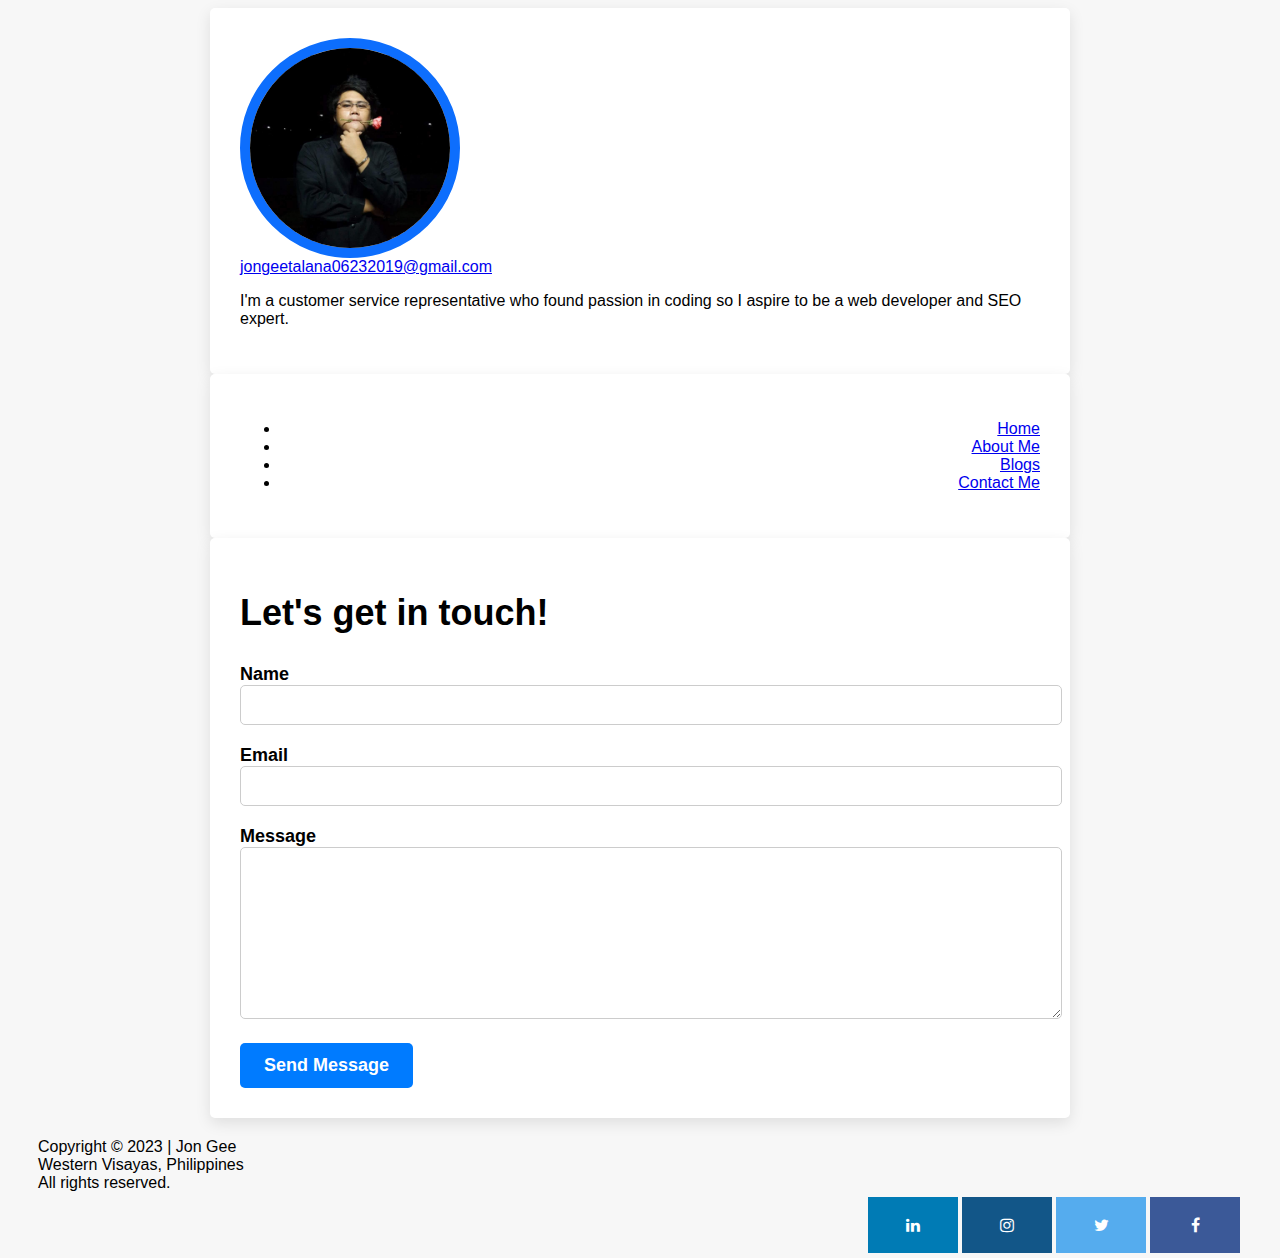
<file: contact.html>
<!DOCTYPE html>
<html>
  <head>
    <!-- Required meta tags -->
    <meta charset="utf-8">
    <meta name="viewport" content="width=device-width, initial-scale=1">

    <!-- Custom CSS -->
    <link rel="stylesheet" href="style.css">

    <!-- Add icon library -->
    <link rel="stylesheet" href="https://cdnjs.cloudflare.com/ajax/libs/font-awesome/4.7.0/css/font-awesome.min.css">

    <!-- Bootstrap CSS -->
    <link href="https://cdn.jsdelivr.net/npm/bootstrap@5.0.2/dist/css/bootstrap.min.css" rel="stylesheet" 
    integrity="sha384-EVSTQN3/azprG1Anm3QDgpJLIm9Nao0Yz1ztcQTwFspd3yD65VohhpuuCOmLASjC" crossorigin="anonymous">

    <title>Contact Me</title>
    <link rel="icon" type="image/x-icon" href="img/logo.png">
  </head>
  <body>
    <div class="container my-5  d-flex flex-column align-items-center position-relative overflow-hidden">
      <div class="position-absolute gif-container"></div>
      <div class="row-brand mx-3 my-3 z-idx-10">
          <div class="position-relative pp-container d-flex my-3">
              <img class="position-absolute" src="img/pp.jpg" alt="me" class="image">
          </div>
          <!-- <img src="img/logo.png" alt="logo"> -->
      </div>
     <a  href="mailto:jongeetalana06232019@gmail.com" type="button" class="btn btn-outline-primary mb-2 z-idx-10">
          jongeetalana06232019@gmail.com
        </button></a>
      <p class="lead txt-shadow z-idx-10">
          I'm a customer service representative who found passion in coding so I aspire to be a web developer and SEO expert.
      </p>
  </div>
    <div class="container">
        <nav>
            <ul class="nav nav-pills">
              <li class="nav-item">
                 <a href="index.html" class="nav-link">Home</a>
             </li>
             <li class="nav-item">
                 <a href="about.html" class="nav-link">About Me</a>
             </li>
             <li class="nav-item">
                <a href="blog.html" class="nav-link">Blogs</a>
            </li>
             <li class="nav-item">
                    <a href="contact.html" class="nav-link active">Contact Me</a>
                </li>
            </ul>
        </nav>
    </div>
</head>
<body>
  <div class="container my-5">
    <h1 class="my-3">Let's get in touch!</h1>
    <form action="#" method="post">
      <div class="form-group">
        <label for="name">Name</label>
        <input type="text" name="name" id="name" required>
      </div>
      <div class="form-group">
        <label for="email">Email</label>
        <input type="email" name="email" id="email" required>
      </div>
      <div class="form-group">
        <label for="message">Message</label>
        <textarea name="message" id="message" required></textarea>
      </div>
      <button type="submit">Send Message</button>
    </form>
  </div>
  <footer>
    <div class="row bg-dark text-light footer-container">
        <div class="col-6 align-self-center">
          <div class="row">Copyright &copy; 2023 | Jon Gee</div>
          <div class="row">Western Visayas, Philippines</div>
          <div class="row">All rights reserved.</div>
        </div>
        <div class="col-6">
            <div class="row footer-right-column mt-2">
              <a href="https://www.facebook.com/godliketopzex" class="fa fa-facebook footer-icon"></a>
              <a href="https://twitter.com/godliketopzex" class="fa fa-twitter footer-icon"></a>
              <a href="https://www.instagram.com/godliketopzex/" class="fa fa-instagram footer-icon"></a>
              <a href="https://www.linkedin.com/in/jon-gee-talana-19aa831b1/" class="fa fa-linkedin footer-icon"></a>                                            
            </div>
        </div>
    </div>
</footer>

  <!-- Optional JavaScript; choose one of the two! -->

    <!-- Option 1: Bootstrap Bundle with Popper -->
    <script src="https://cdn.jsdelivr.net/npm/bootstrap@5.0.2/dist/js/bootstrap.bundle.min.js" integrity="sha384-MrcW6ZMFYlzcLA8Nl+NtUVF0sA7MsXsP1UyJoMp4YLEuNSfAP+JcXn/tWtIaxVXM" crossorigin="anonymous"></script>

    <!-- Option 2: Separate Popper and Bootstrap JS -->
    <!--
    <script src="https://cdn.jsdelivr.net/npm/@popperjs/core@2.9.2/dist/umd/popper.min.js" integrity="sha384-IQsoLXl5PILFhosVNubq5LC7Qb9DXgDA9i+tQ8Zj3iwWAwPtgFTxbJ8NT4GN1R8p" crossorigin="anonymous"></script>
    <script src="https://cdn.jsdelivr.net/npm/bootstrap@5.0.2/dist/js/bootstrap.min.js" integrity="sha384-cVKIPhGWiC2Al4u+LWgxfKTRIcfu0JTxR+EQDz/bgldoEyl4H0zUF0QKbrJ0EcQF" crossorigin="anonymous"></script>
    -->
</body>
</html>
</file>
<file: style.css>
body {
    font-family: Arial, sans-serif;
    background-color: #f7f7f7;
    overflow-x: hidden;
  }

  .container {
    max-width: 800px;
    margin: 0 auto;
    padding: 30px;
    background-color: #fff;
    border-radius: 5px;
    box-shadow: 0 5px 15px rgba(0,0,0,0.1);
  }

  h1 {
    font-size: 36px;
    font-weight: 700;
    margin-bottom: 30px;
  }
  form label {
    font-size: 18px;
    font-weight: 600;
  }

  form input, form textarea {
    font-size: 16px;
    border-radius: 5px;
    border: 1px solid #ccc;
    padding: 10px;
    margin-bottom: 20px;
    width: 100%;
  }

  form textarea {
    height: 150px;
  }

  form button {
    font-size: 18px;
    font-weight: 600;
    background-color: #007bff;
    color: #fff;
    border: none;
    padding: 12px 24px;
    border-radius: 5px;
    cursor: pointer;
    transition: background-color 0.2s ease;
  }
  
  form button:hover {
    background-color: #0069d9;
  }

  .fa {
    padding: 20px;
    font-size: 30px;
    width: 50px;
    text-align: center;
    text-decoration: none;
    margin: 5px 2px;
    float: right;
  }
  
  .fa:hover {
      opacity: 0.7;
  }
  
  .fa-facebook {
    background: #3B5998;
    color: white;
  }
  
  .fa-twitter {
    background: #55ACEE;
    color: white;
  }

.fa-instagram {
  background: #125688;
  color: white;
}

.fa-linkedin {
  background: #007bb5;
  color: white;
}

.nav-link {
  float: right;
}


.footer-icon{
  max-width: 4rem !important;
}

.footer-container{
  padding: 20px 30px;
}

.footer-right-column{
  flex-direction: row-reverse !important;
}

.pp-container{
  height: 200px;
  width: 200px;
  border-radius: 101%;
  border: 10px solid #0d6efd!important;
  position: relative;
  overflow: hidden;
}

.pp-container img{
  width: 100%;
}

.blog-list .col-3 .container, .blog-list .col-3 .container .card{
  height: 100%!important;
}

.div-oflw{
  width: 100%;
  height: 100%;
  max-height: 200px!important;
  overflow: hidden;
  display: -webkit-box;
  -webkit-box-orient: vertical;
  -webkit-line-clamp: 3; /* start showing ellipsis when 3rd line is reached */
  white-space: pre-wrap; /* let the text wrap preserving spaces */
}

.gif-container{
  background-image: url(img/cover.gif);
  width: 50%;
  height: 100%;
  right: 0;
  top: 20px;
  background-size: cover;
  background-position: center;
}

.txt-shadow{
  text-shadow: -1px -1px 0 #fff, 1px -1px 0 #fff, -1px 1px 0 #fff, 1px 1px 0 #fff;
}

.z-idx-10{
  z-index:10;
}
</file>
